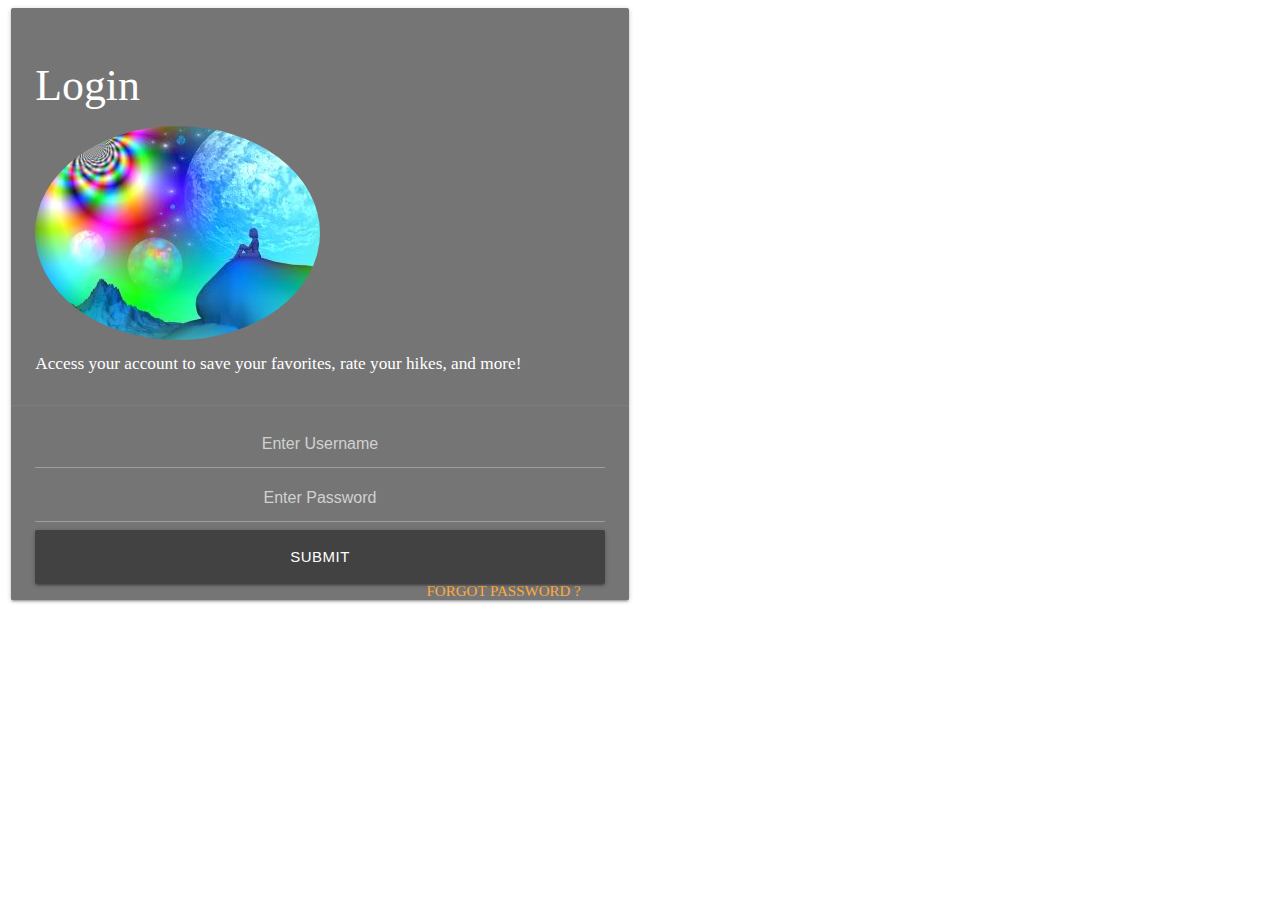
<file: loginPg.html>
<!DOCTYPE html>
<html lang="en">
<head>
    <meta charset="UTF-8">
    <meta name="viewport" content="width=device-width, initial-scale=1.0">
    <meta http-equiv="X-UA-Compatible" content="ie=edge">
    <link rel="stylesheet" href="css/reset.css">
    <link rel="stylesheet" href="css/style.css">
    <link rel="stylesheet" href="https://use.fontawesome.com/releases/v5.3.1/css/all.css" integrity="sha384-mzrmE5qonljUremFsqc01SB46JvROS7bZs3IO2EmfFsd15uHvIt+Y8vEf7N7fWAU" crossorigin="anonymous">
    <link rel="stylesheet" href="https://cdnjs.cloudflare.com/ajax/libs/materialize/1.0.0/css/materialize.min.css">  
    <title>Login</title>
</head>
<body>
    <div class="row" id="login">
        <div class="col s12 m6">
            <div class="card grey darken-1">
                <div class="card-content white-text">
                <h3 class="" display="text-align: center">Login</h3>
                <div class="imgcontainer"></div>
                    <img src="img/dreamland.JPG" style="border-radius: 50%" class="avatar" alt="User Avatar">
                <h6>Access your account to save your favorites, rate your hikes, and more!</h6>
                </div>
                <div class="card-action">
                    <input type="text" placeholder="Enter Username" name="uName">
                    <input type="password" placeholder= "Enter Password" name="pswd">
                    <button id="btn" class="btn-large" type="submit">Submit</button>
                    <a href="#" style="float:right; margin-bottom:35px;">Forgot Password ?</a>
                </div>
            </div>
        </div>
    </div>
    <!-- <div id="modalWrap" class="modal">
        <div class="imgcontainer">
          <span onclick="document.getElementById('modalWrap').style.display='none'" class="close top-right" style="color:red" title="Close Login">&times;</span>
          <img src="img/dreamland.JPG" style="border-radius: 50%" class="avatar" alt="User Avatar">
          <h3 display="text-align: center">Login</h3>
        </div>
    </div> -->
</body>
</html>
</file>
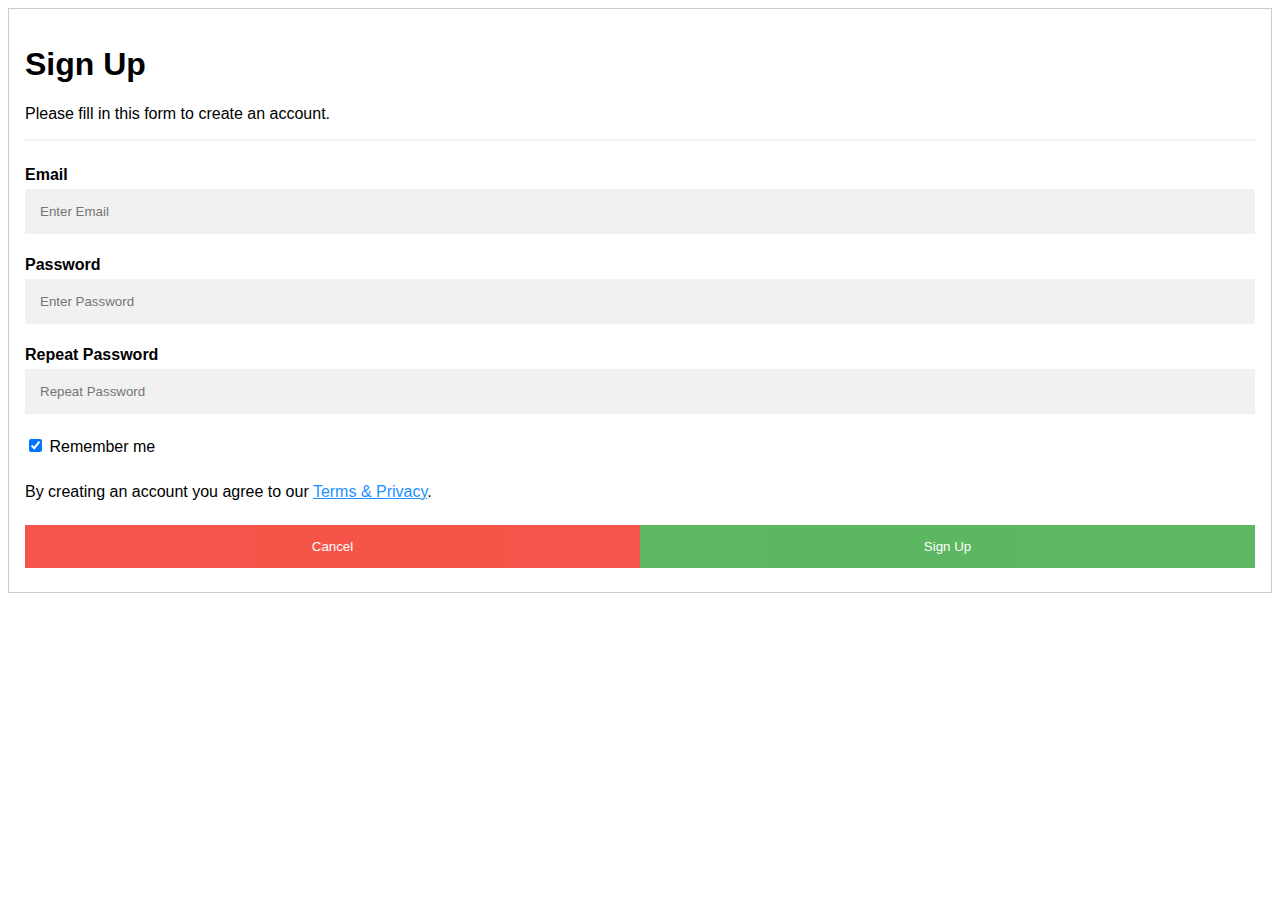
<file: signup.html>
<!DOCTYPE html>
<html lang="en">
<head>
  <meta charset="UTF-8">
  <meta name="viewport" content="width=device-width, initial-scale=1.0">
  <meta http-equiv="X-UA-Compatible" content="ie=edge">
  <title>Document</title>
  <style>
  
body {font-family: Arial, Helvetica, sans-serif;}
* {box-sizing: border-box}

/* Full-width input fields */
input[type=text], input[type=password] {
    width: 100%;
    padding: 15px;
    margin: 5px 0 22px 0;
    display: inline-block;
    border: none;
    background: #f1f1f1;
}

input[type=text]:focus, input[type=password]:focus {
    background-color: #ddd;
    outline: none;
}

hr {
    border: 1px solid #f1f1f1;
    margin-bottom: 25px;
}

/* Set a style for all buttons */
button {
    background-color: #4CAF50;
    color: white;
    padding: 14px 20px;
    margin: 8px 0;
    border: none;
    cursor: pointer;
    width: 100%;
    opacity: 0.9;
}

button:hover {
    opacity:1;
}

/* Extra styles for the cancel button */
.cancelbtn {
    padding: 14px 20px;
    background-color: #f44336;
}

/* Float cancel and signup buttons and add an equal width */
.cancelbtn, .signupbtn {
  float: left;
  width: 50%;
}

/* Add padding to container elements */
.container {
    padding: 16px;
}

/* Clear floats */
.clearfix::after {
    content: "";
    clear: both;
    display: table;
}

/* Change styles for cancel button and signup button on extra small screens */
@media screen and (max-width: 300px) {
    .cancelbtn, .signupbtn {
       width: 100%;
    }
}
  </style>
</head>
<body>
  <form action="/action_page.php" style="border:1px solid #ccc">
    <div class="container">
      <h1>Sign Up</h1>
      <p>Please fill in this form to create an account.</p>
      <hr>
  
      <label for="email">
        <b>Email</b>
      </label>
      <input type="text" placeholder="Enter Email" name="email" required>
  
      <label for="psw">
        <b>Password</b>
      </label>
      <input type="password" placeholder="Enter Password" name="psw" required>
  
      <label for="psw-repeat">
        <b>Repeat Password</b>
      </label>
      <input type="password" placeholder="Repeat Password" name="psw-repeat" required>
  
      <label>
        <input type="checkbox" checked="checked" name="remember" style="margin-bottom:15px"> Remember me
      </label>
  
      <p>By creating an account you agree to our
        <a href="#" style="color:dodgerblue">Terms & Privacy</a>.</p>
  
      <div class="clearfix">
        <button type="button" class="cancelbtn">Cancel</button>
        <button type="submit" class="signupbtn">Sign Up</button>
      </div>
    </div>
  </form>
  
</body>
</html>
</file>
<file: css/style.css>
input[type=text], input[type=password] {
  width:90%;
  margin: 10px 26px;
  background-color:#585858;
  border:1px solid #ccc;
  box-shadow:0px 0px 10px 0px #424242;
  padding:12px 20px;
  box-sizing:border-box;
  font-family:helvetica;
  font-size: 16px;
  display:inline-block;
}

html,body
{
    width: 100%;
    height: 100%;
    margin: 0px;
    padding: 0px;
    overflow-x: hidden; 
}

#cityName {
  color: white;
}

body {
  font-family: 'Bangers', cursive;
}

.nav-wrapper {
  background-color:rgb(76, 79, 88);
  padding-left: 5%;
  padding-right: 5%;
}


.main-container {
  text-align: center;
  background-image: linear-gradient(rgb(33, 64, 121), rgb(122, 164, 243)) ;

}

.header {
  color: white;
}

#border {
  border-bottom: white solid 2px;
  margin: auto;
  width: 55%;

}

.instruction-p {
  color: white;
}

.section {
  border-top: rgb(49, 49, 49) solid 1px;
  padding: 0px !important;
}

.grey-text {
  color: white;
}

#search-button {
  /* background-color: rgb(148, 202, 250); */
  background-color: rgb(82, 116, 146);
  width: 400px;
  display: block;
  margin: auto;
}

#current-button {
  background-color: rgb(82, 116, 146);
}

#input {
  float: none;
  display: inline-block;
}

#trails-near-button {
  display: inline-block;
  float: none;
}

#carousel-main, #carousel-fav{
  display: inline-block;
  float: none;
}

button
{
 background-color: rgb(82, 116, 146);
 color: white;
 padding: 14px 10px;
 cursor: pointer;
 border: 1px;
 width:100%;
 margin: 8px 40px 8px 10px;
 font-size: 18px;
}

button:hover {
opacity: 0.8;
}

#btn {
  background-color: #424242;
  color: white;
}

.top-right {
  position: absolute;
  top: 10px;
  right: 16px;
  cursor: pointer;
}

.close {
  font-size:30px;
}

/*Center the image and the close button*/
.imgcontainer {
  text-align: center;
  margin: 24px 0 12px 0;
  position: relative;  
}

.modal {
  display: flex;
  flex-direction: column;
  position: fixed;
  z-index: 1;
  left: 0;
  top: 0;
  width: 100%;
  background-color: rgba(0,0,0,0.4);
}

.modal-content {
  background-color: #fefefe;
  margin: 4% auto 14% auto;
  border: 1px solid #888;
  width: 40%;
  padding-bottom: 30px;
}

.carousel .carousel-item {
  width: 400px !important;
}

.carousel {
  min-height: 700px;
}

#backgroundTop {
  /* background-size: 100%; */
 background-repeat: no-repeat;
}

.card-title {
  text-shadow: -1px 0 black, 0 1px black, 1px 0 black, 0 -1px black;
}

div:empty {
  display: none;
}

.icon {
  position: relative;
  margin: -4px;
  float: right;
  height: 25px;
  width: 25px;
}

::-webkit-input-placeholder {
  text-align: center;
}

:-moz-placeholder { /* Firefox 18- */
  text-align: center;  
}

::-moz-placeholder {  /* Firefox 19+ */
  text-align: center;  
}

:-ms-input-placeholder {  
  text-align: center; 
}


@media (max-height: 375px) {

/* @media (max-width: 980 px) {
  .parallax {
      background-attachment: fixed !important;
    }

} */
} 

@media (max-height: 376px) {

  html {
    height: 667px;
  }
  
  body {
    max-height: 667vh;
  }
}
  
@media screen and (max-width: 415px){
  .brand-logo {
    font-size: 25px !important;
  }
}

@media screen and (min-width: 375px){
  .brand-logo {
    font-size: 20px !important;
  }
}

@media screen and (min-width: 320px){
  .brand-logo {
    font-size: 18px !important;
  }
} 

@media only screen 
and (min-device-width : 375px) 
and (max-device-width : 667px)
{
  .MyMapStyle{
    width: 355;
    height: 600px;
    
  }
}

/* @media  screen and (max-wdith: 375px){
  .MyMapStyle{
    width: 355;
    height: 600px;
    
  }
    
  } */



/* #map
{
 
  height: 500px; 
  width: 500px; 
  margin: 53.5%;
} */



@media  screen and (min-wdith: 700px)
{
  .MyMapStyle{
  height:600px;
  width:600px;
}

}
@media screen and (max-width: 900px) and (min-width: 600px), (min-width: 1024px) {
  .MyMapStyle{
  height:600px;
  width:600px;
  margin: 50%;
  margin-top: -96px;
}
}
</file>
